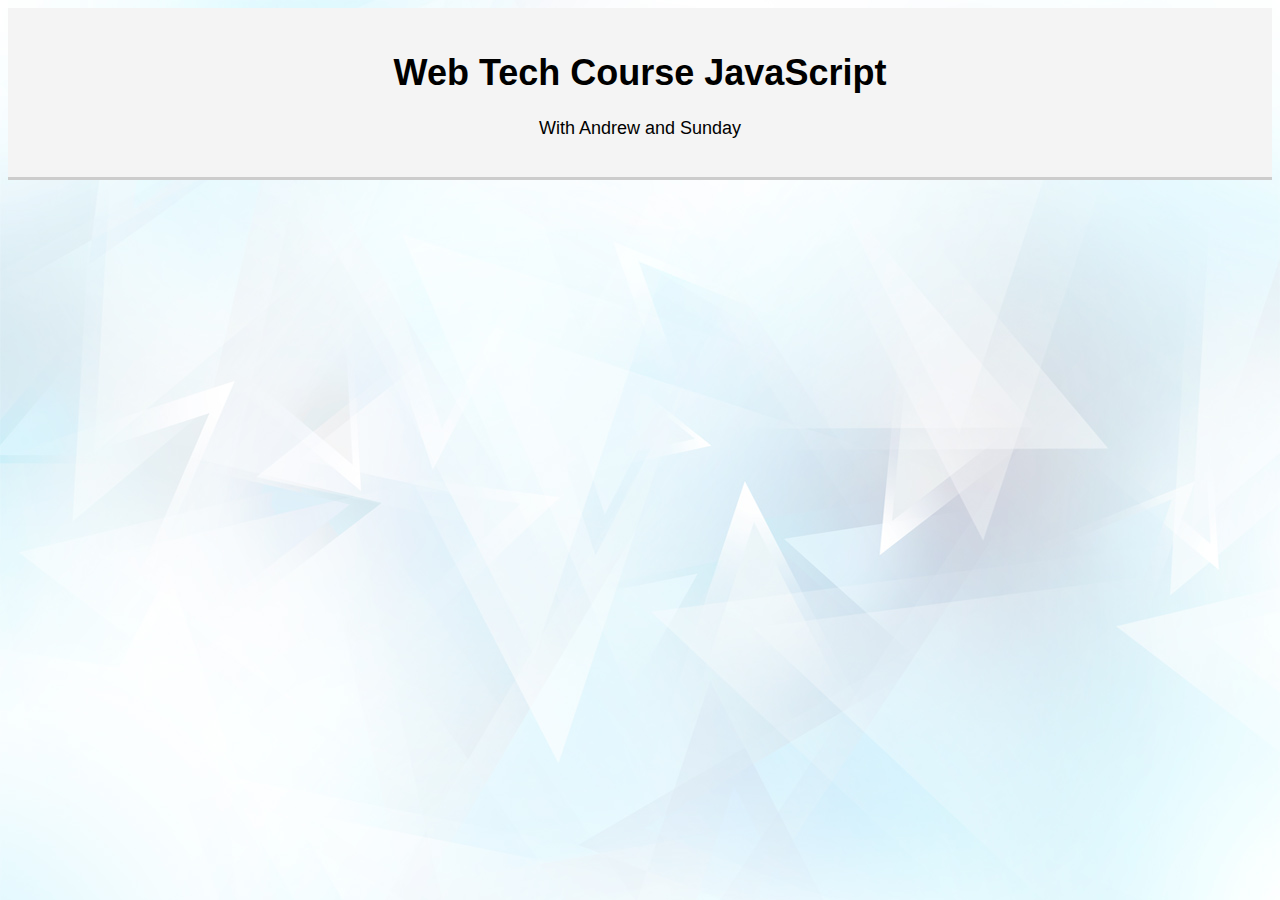
<file: specialrecapclass/JavaScript/index.html>
<!DOCTYPE html>
<html lang="en">

<head>
    <meta charset="UTF-8">
    <title>Learning JavaScript for Web Tech Course</title>
    <link rel="stylesheet" href="style.css"/>
    <!-- <script src="main.js"></script> -->
</head>

<body>
<!-- <body onload='showDate()'> // onload is usually attached to the body tag -->
<div class="header">
    <h1 id="heading">Web Tech Course JavaScript</h1>
    <p>With Andrew and Sunday</p>
</div>
<!-- Following div is only for the EVENTS section below around line 215 -->
<div class="container">
    <!-- <button onclick="doClick()">Click Me</button> -->
    <!-- <button onclick="this.innerHTML = 'You Clicked!'">Click Me</button> -->
    <!-- Not good practice to mix like this -->
    <!-- <button onclick="changeText()">Click Me</button> -->
    <!-- Better practice to have separate function -->
    <!-- <button onclick="showDate()">Show Date</button> -->
    <!-- <button onmouseover="showDate()">Show Date</button> -->
    <!-- <button onmouseout="clearDate()" onmouseover="showDate()">Show Date</button> -->
    <!-- <h1 id="time"></h1> -->
</div>
<script>

    ///////////////
    // VARIABLES //
    ///////////////
    //
    alert('Welcome to the Web Tech Course! Click to confirm'); // Alert box opens at top of browser
    // var number1 = 35; // number
    // var number1 = 40; // number
    // var number1 = '35'; // string
    // alert('My favorite number is '+number1); // + for concatenation
    //
    // Variables can contain letters, numbers, underscores, dollar signs
    // Should begin with a letter
    // Can also start with _ or $ (special case???)
    // Variables are case sensitive
    //
    // var test = 'This is a test';
    // var Test = 'This is another test';
    // alert(test);
    // var myFavoriteNumber; // camel case
    // myFavoriteNumber = 5; // i.e. No need to declare value initially
    // var MyFavoriteNumber; // partial case
    // var my_favorite_number; // underscore style (also often used in PHP)
    //
    ////////////
    // ARRAYS //
    ////////////
    ///
    // var colors = ['red', 'blue', 'green']; // Array of strings
    // alert(colors);
    // alert(colors[0]); // First item in an array is 0
    // var colors = new Array('red', 'yellow', 'orange');
    // alert(colors[2]);
    // color[3] = 'green';  // Add an extra value to the array but need to know number of values already in the array
    // colors.push('purple'); // Add an extra value to the array with dot notation
    // alert(colors[3]);
    // var numbers = [5,77,6,43]; // Array of numbers
    // var numbers = [5,77,6,'Seven',1,55]; // Mixed array
    // alert(numbers[0] + numbers[2])
    // Function and method are the same thing
    // Properties and attributes are the same thing
    // alert(numbers.length); // length is how many values are in the array
    // alert(numbers.sort()); // Alpha-numeric sorting of the array
    // alert(numbers.reverse()); // Reverse order of how it was created
    //
    ///////////
    // LOOPS //
    ///////////
    //
    // console.log('HELLO'); // F12 in browser to open console
    //
    // FOR LOOP - When you know how many times you need to loop
    // for (var i = 0; i < 10; i++){ // Can also do <= etc..
    // 		console.log('I love the number '+i);
    // }
    //
    // FOR LOOP WITH ARRAY //
    //
    // var numbers = [33,54,76,34,2,6];
    // numbers.reverse();
    // for(var i = 0;i < numbers.length;i++){
    // 	console.log(numbers[i]);
    // }
    //
    // WHILE LOOP - More flexible, and when you don't know how many times //
    //
    // var i = 0;
    // while(i < 10){
    // 	console.log(i);
    // 	i++;
    // }
    //
    // FOREACH LOOP - For working with arrays //
    //
    // var numbers = [33,54,76,34,2,6];
    // numbers.forEach(function(number){
    // 	console.log(number);
    // });
    //
    //////////////////
    // CONDITIONALS //
    //////////////////
    //
    // IF - IF-ELSE CONDITIONAL //
    //
    // var var1 = 3;
    // var var2 = 4;
    // = for assigning, == for comparing, === datatypes have to match, != for not equal
    // if(1 == 1){
    // if(var1 == var2){
    // if(var1 == var2 && var1 == 3){ // && means AND
    // if(var1 == var2 || var1 == 3){ // || means OR
    // 	console.log('This is true');
    // } else {
    // 	console.log('This is false');
    // }
    //
    // SWITCH STATEMENTS //
    //
    // var fruit = 'apple';
    // switch(fruit){
    // 	case "banana":
    // 		alert('I hate bananas');
    // 		break;
    // 	case "apple":
    // 		alert('I love apples');
    // 		break;
    // 	case "orange":
    // 		alert('Oranges are ok');
    // 		break;
    // 	default:
    // 		alert('I love all other fruits');
    // 		break;
    // }
    //
    /////////////
    // OBJECTS //
    /////////////
    //
    // OBJECT LITERAL //
    //
    // var person = {
    //  firstName: 'Brad', // String
    // 	lastName: 'Traversy',
    // 	age: 34, // Number
    // 	children: ['Brianna', 'Nicholas'], // Array
    // 	address: { // Embedded object
    // 		street: '555 Something st',
    // 		city: 'Boston',
    // 		state: 'MA'
    // 	},
    // 	fullName: function(){
    // 		return this.firstName +" "+this.lastName;// "this" refers to the current object that it's in
    // 	}
    // }
    // console.log(person.firstName);
    // console.log(person.children[0]);
    // console.log(person.address.state);
    // console.log(person.fullName());
    //
    // OBJECT CONSTRUCTOR //
    //
    // var apple = new Object();
    // apple.color = 'red';
    // apple.shape = 'round';
    // apple.describe = function(){
    // 	return 'An apple is the color '+this.color+' and is the shape '+this.shape;
    // }
    // console.log(apple); // Just show us the object
    // console.log(apple.color);
    // console.log(apple.describe());
    //
    // CONSTRUCTOR PATTERN //
    //
    // function Fruit(name, color, shape){
    // 	this.name = name;
    // 	this.color = color;
    // 	this.shape = shape;
    // 	this.describe = function(){
    // 		return 'A '+this.name+' is the color '+this.color+' and is the shape '+this.shape;
    // 	}
    // }
    // var apple = new Fruit('apple', 'red', 'round');
    // var melon = new Fruit('melon', 'green', 'round'); // Simpler than doing the whole Object Constructor for each new fruit
    // console.log(melon.describe());
    //
    // ARRAYS OF OBJECTS //
    //
    // var users = [
    // 	{
    // 		name: 'John Doe',
    // 		age: 30
    // 	},
    // 	{
    // 		name: 'Mark Smith',
    // 		age: 44
    // 	},
    // 	{
    // 		name: 'Shelly Williams',
    // 		age: 20
    // 	}
    // ];
    // console.log(users[0].name);
    //
    ////////////
    // EVENTS // Event handling for clicks, scrolls, drags etc., for interactive web pages
    //////////// This section requires the <div class="container"> section above around line 18
    //
    // function doClick(){
    // 	alert('You Clicked!');
    // }
    // function changeText(id){
    // 	id.innerHTML = 'You Clicked!';
    // }
    // function changeText(id){
    // 	var heading = document.getElementById('heading'); // DOM function
    // 	heading.innerHTML = 'You Clicked!';
    // }
    // function showDate(){
    // 	var time = document.getElementById('time');
    // 	time.innerHTML = Date();
    // }
    // function clearDate(){
    // 	var time = document.getElementById('time');
    // 	time.innerHTML = '';
    // }
</script>
</body>

</html>
</file>
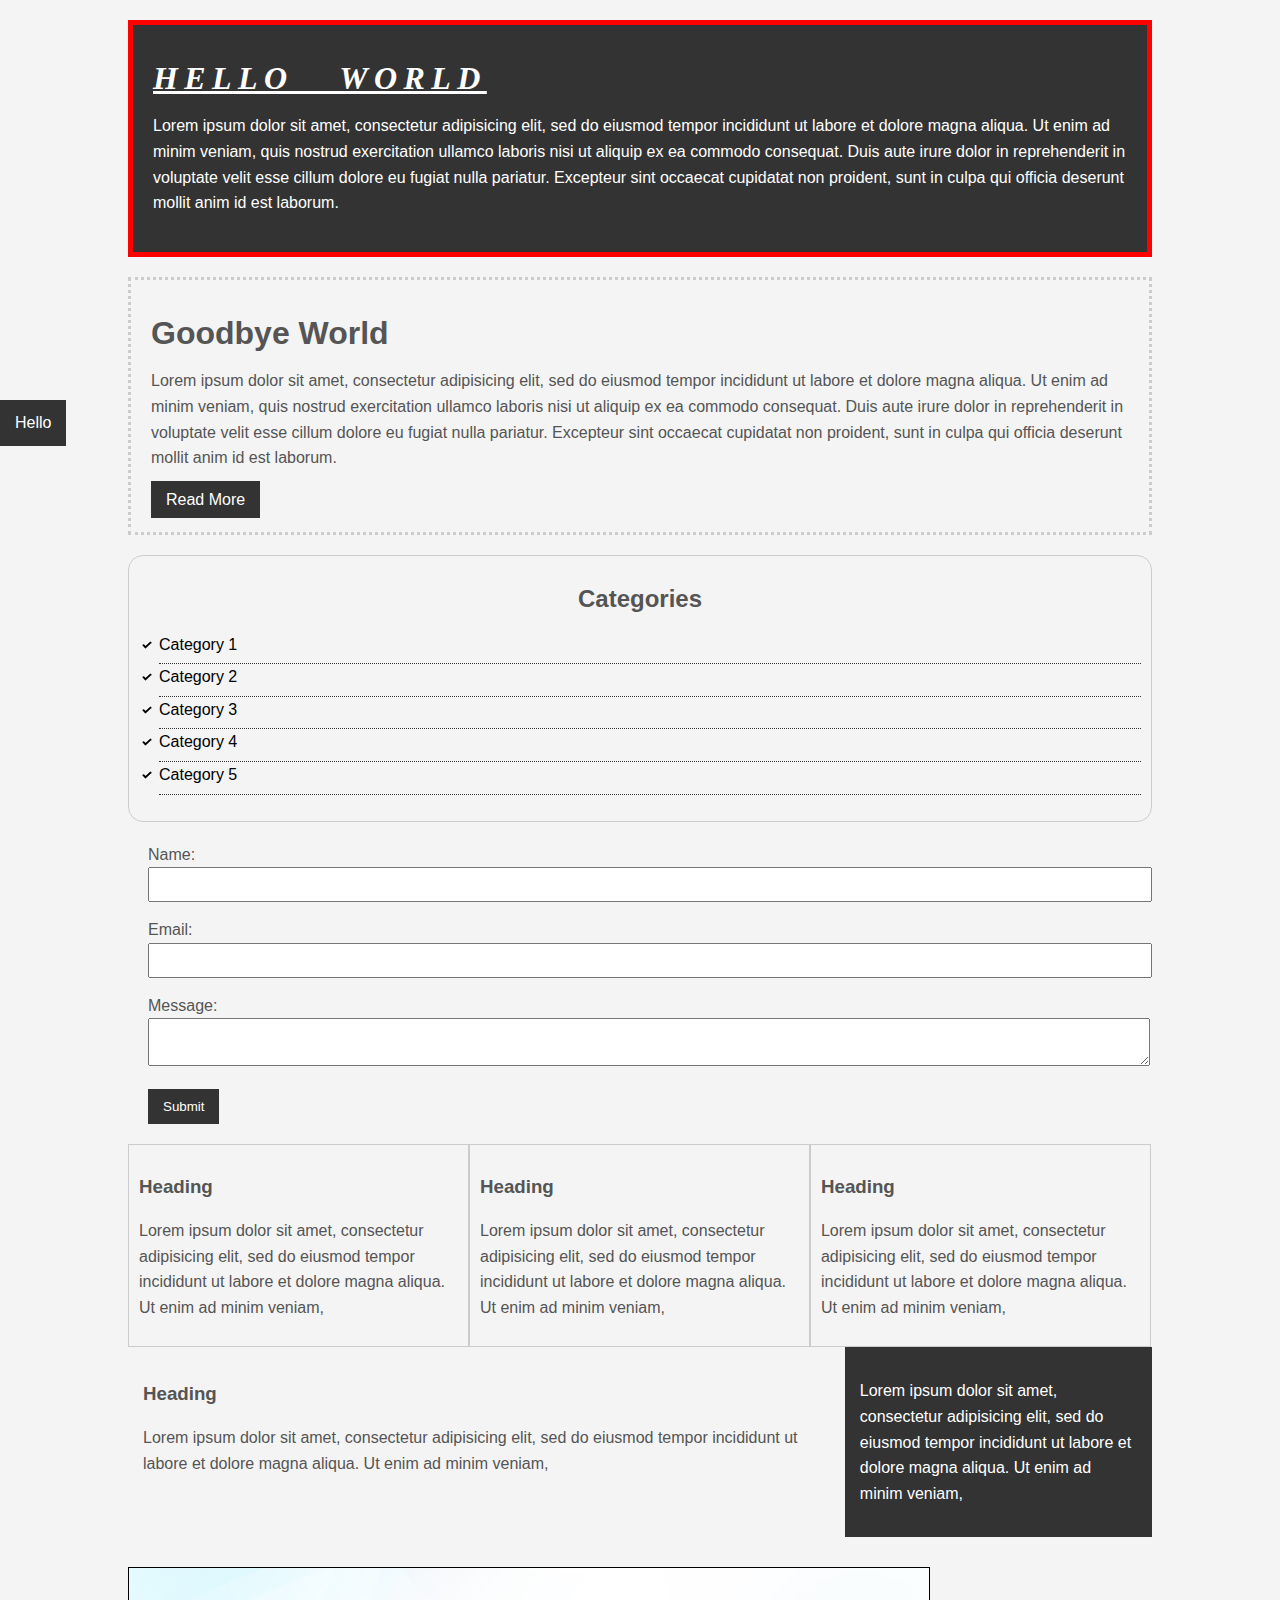
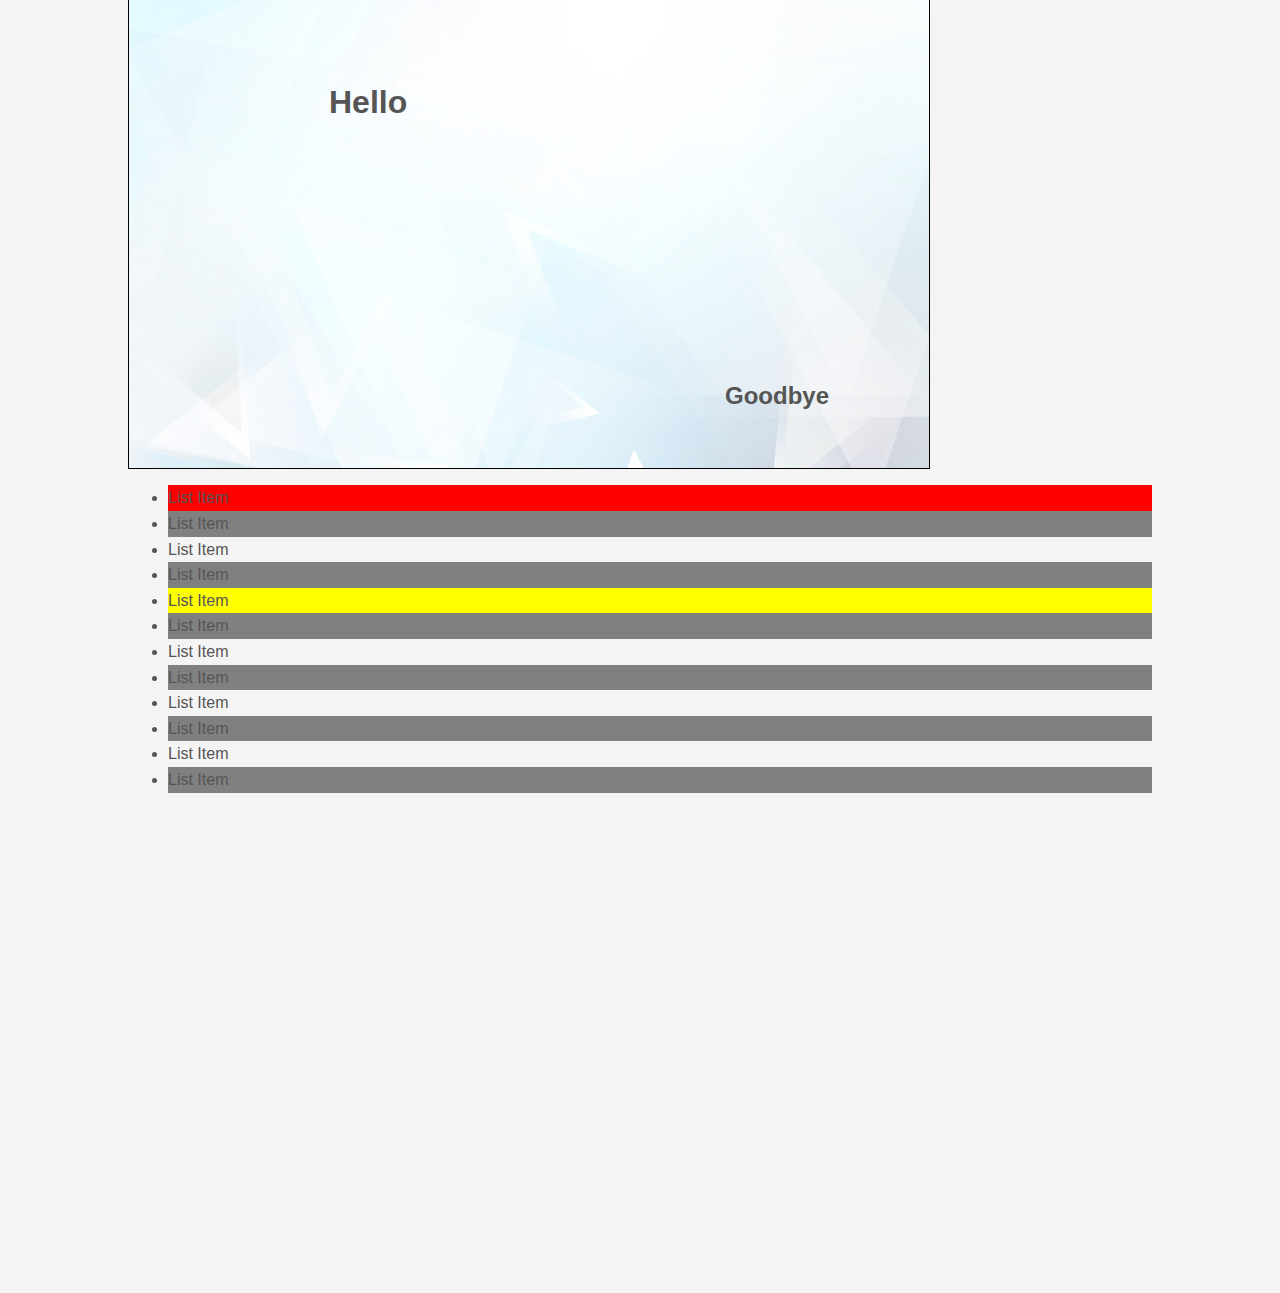
<file: specialrecapclass/specialrecapclass2.html>
<!DOCTYPE html>
<html>
<head>
    <title>CSS Web Tech Course</title>
    <link rel="stylesheet" type="text/css" href="css/specialrecapclass2.css">
</head>
<body>
<div class="container">
    <div class="box-1">
        <h1>Hello World</h1>
        <p>Lorem ipsum dolor sit amet, consectetur adipisicing elit, sed do eiusmod
            tempor incididunt ut labore et dolore magna aliqua. Ut enim ad minim veniam,
            quis nostrud exercitation ullamco laboris nisi ut aliquip ex ea commodo
            consequat. Duis aute irure dolor in reprehenderit in voluptate velit esse
            cillum dolore eu fugiat nulla pariatur. Excepteur sint occaecat cupidatat non
            proident, sunt in culpa qui officia deserunt mollit anim id est laborum.</p>
    </div>

    <div class="box-2">
        <h1>Goodbye World</h1>
        <p>Lorem ipsum dolor sit amet, consectetur adipisicing elit, sed do eiusmod
            tempor incididunt ut labore et dolore magna aliqua. Ut enim ad minim veniam,
            quis nostrud exercitation ullamco laboris nisi ut aliquip ex ea commodo
            consequat. Duis aute irure dolor in reprehenderit in voluptate velit esse
            cillum dolore eu fugiat nulla pariatur. Excepteur sint occaecat cupidatat non
            proident, sunt in culpa qui officia deserunt mollit anim id est laborum.</p>
        <a class="button" href="">Read More</a>
    </div>

    <div class="categories">
        <h2>Categories</h2>
        <ul>
            <li><a href="#">Category 1</a></li>
            <li><a href="#">Category 2</a></li>
            <li><a href="#">Category 3</a></li>
            <li><a href="#">Category 4</a></li>
            <li><a href="test.html">Category 5</a></li>
        </ul>
    </div>

    <form class="my-form">
        <div class="form-group">
            <label>Name: </label>
            <input type="text" name="name">
        </div>
        <div class="form-group">
            <label>Email: </label>
            <input type="text" name="email">
        </div>
        <div class="form-group">
            <label>Message: </label>
            <textarea name="message"></textarea>
        </div>
        <input class="button" type="submit" value="Submit" name="">
    </form>

    <div class="block">
        <h3>Heading</h3>
        <p>Lorem ipsum dolor sit amet, consectetur adipisicing elit, sed do eiusmod
            tempor incididunt ut labore et dolore magna aliqua. Ut enim ad minim veniam,
        </p>
    </div>
    <div class="block">
        <h3>Heading</h3>
        <p>Lorem ipsum dolor sit amet, consectetur adipisicing elit, sed do eiusmod
            tempor incididunt ut labore et dolore magna aliqua. Ut enim ad minim veniam,
        </p>
    </div>
    <div class="block">
        <h3>Heading</h3>
        <p>Lorem ipsum dolor sit amet, consectetur adipisicing elit, sed do eiusmod
            tempor incididunt ut labore et dolore magna aliqua. Ut enim ad minim veniam,
        </p>
    </div>

    <div class="clr"></div>

    <div id="main-block">
        <h3>Heading</h3>
        <p>Lorem ipsum dolor sit amet, consectetur adipisicing elit, sed do eiusmod
            tempor incididunt ut labore et dolore magna aliqua. Ut enim ad minim veniam,
        </p>
    </div>

    <div id="sidebar">
        <p>Lorem ipsum dolor sit amet, consectetur adipisicing elit, sed do eiusmod
            tempor incididunt ut labore et dolore magna aliqua. Ut enim ad minim veniam,
        </p>
    </div>

    <div class="clr"></div>

    <div class="p-box">
        <h1>Hello</h1>
        <h2>Goodbye</h2>
    </div>

    <ul class="my-list">
        <li>List Item</li>
        <li>List Item</li>
        <li>List Item</li>
        <li>List Item</li>
        <li>List Item</li>
        <li>List Item</li>
        <li>List Item</li>
        <li>List Item</li>
        <li>List Item</li>
        <li>List Item</li>
        <li>List Item</li>
        <li>List Item</li>
    </ul>
</div><!-- ./container -->

<a class="fix-me button" href="">Hello</a>

<div style="margin-top:500px;"></div>
</body>
</html>
</file>
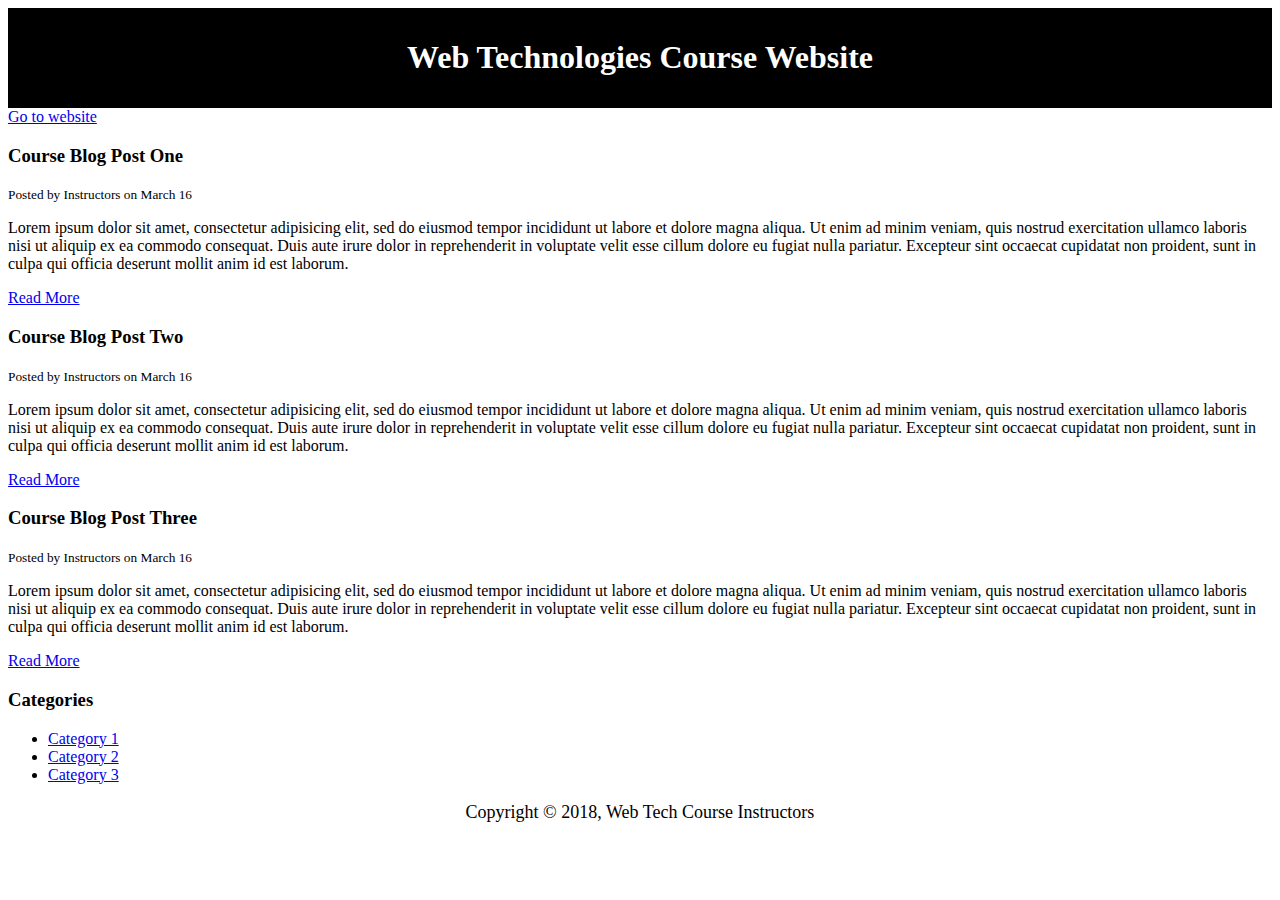
<file: specialrecapclass/Basic HTML 1/blog.html>
<!DOCTYPE html>
<html>
<head>
    <title>My Blog</title>
    <meta name="description" content="Course blog by Andrew & Sunday">
    <meta name="keywords" content="web design blog, web dev blog, Andrew & Sunday Media">
    <style type="text/css">
        #main-header {
            text-align: center;
            background-color: black;
            color: white;
            padding: 10px;
        }

        #main-footer {
            text-align: center;
            font-size: 18px;
        }
    </style>
</head>
<body>
<header id="main-header">
    <h1>Web Technologies Course Website</h1>
</header>

<a href="specialrecapclass.html">Go to website</a>

<section>
    <article class="post">
        <h3>Course Blog Post One</h3>
        <small>Posted by Instructors on March 16</small>
        <p>Lorem ipsum dolor sit amet, consectetur adipisicing elit, sed do eiusmod
            tempor incididunt ut labore et dolore magna aliqua. Ut enim ad minim veniam,
            quis nostrud exercitation ullamco laboris nisi ut aliquip ex ea commodo
            consequat. Duis aute irure dolor in reprehenderit in voluptate velit esse
            cillum dolore eu fugiat nulla pariatur. Excepteur sint occaecat cupidatat non
            proident, sunt in culpa qui officia deserunt mollit anim id est laborum.</p>
        <a href="post.html">Read More</a>
    </article>

    <article class="post">
        <h3>Course Blog Post Two</h3>
        <small>Posted by Instructors on March 16</small>
        <p>Lorem ipsum dolor sit amet, consectetur adipisicing elit, sed do eiusmod
            tempor incididunt ut labore et dolore magna aliqua. Ut enim ad minim veniam,
            quis nostrud exercitation ullamco laboris nisi ut aliquip ex ea commodo
            consequat. Duis aute irure dolor in reprehenderit in voluptate velit esse
            cillum dolore eu fugiat nulla pariatur. Excepteur sint occaecat cupidatat non
            proident, sunt in culpa qui officia deserunt mollit anim id est laborum.</p>
        <a href="post.html">Read More</a>
    </article>

    <article class="post">
        <h3>Course Blog Post Three</h3>
        <small>Posted by Instructors on March 16</small>
        <p>Lorem ipsum dolor sit amet, consectetur adipisicing elit, sed do eiusmod
            tempor incididunt ut labore et dolore magna aliqua. Ut enim ad minim veniam,
            quis nostrud exercitation ullamco laboris nisi ut aliquip ex ea commodo
            consequat. Duis aute irure dolor in reprehenderit in voluptate velit esse
            cillum dolore eu fugiat nulla pariatur. Excepteur sint occaecat cupidatat non
            proident, sunt in culpa qui officia deserunt mollit anim id est laborum.</p>
        <a href="post.html">Read More</a>
    </article>
</section>

<aside>
    <h3>Categories</h3>
    <nav>
        <ul>
            <li><a href="#">Category 1</a></li>
            <li><a href="#">Category 2</a></li>
            <li><a href="#">Category 3</a></li>
        </ul>
    </nav>
</aside>

<footer id="main-footer">
    <p>Copyright &copy; 2018, Web Tech Course Instructors</p>
</footer>
</body>
</html>
</file>
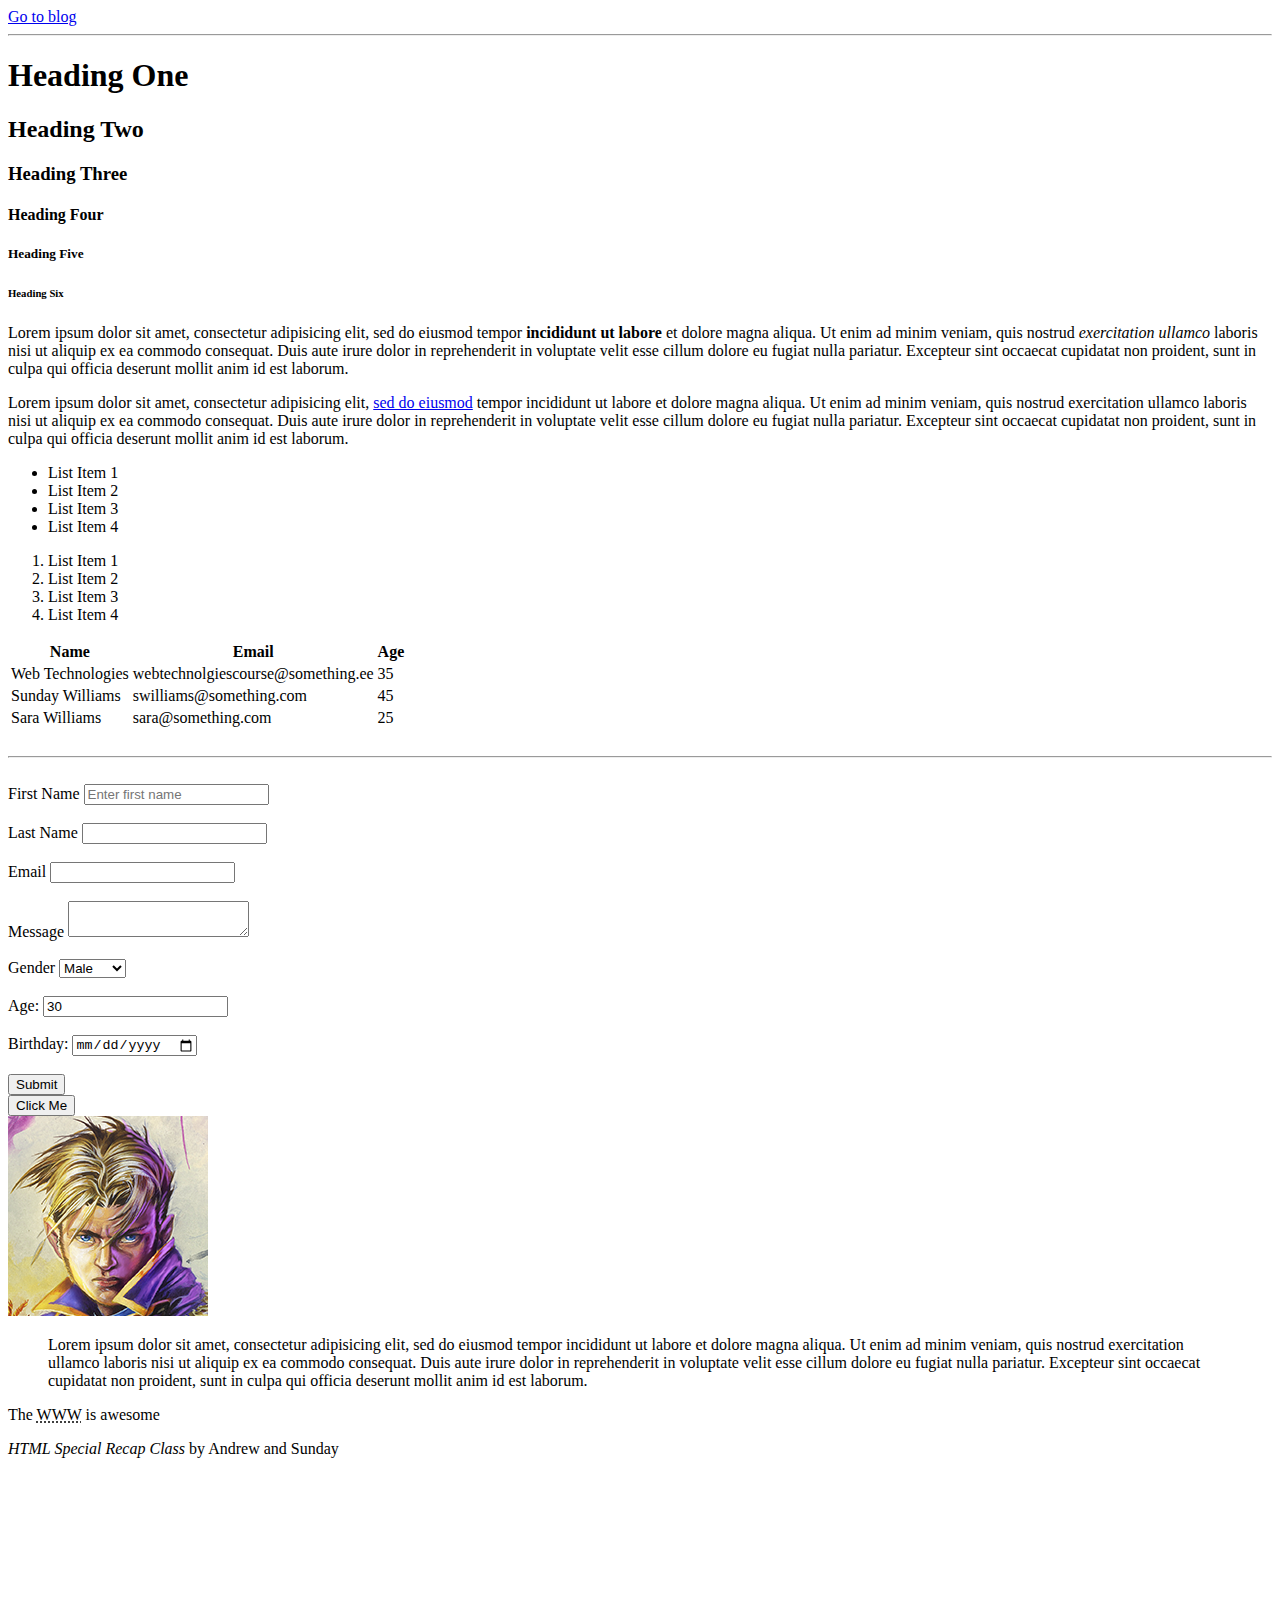
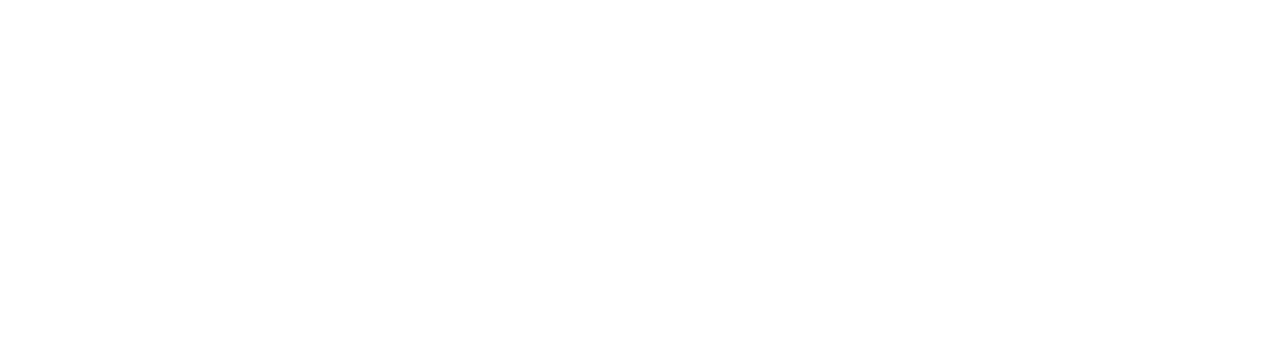
<file: specialrecapclass/Basic HTML 1/specialrecapclass.html>
<!DOCTYPE html>
<html>
<head>
    <title>HTML Special Recap Class</title>
</head>
<body>
<a href="blog.html">Go to blog</a>
<hr>
<!-- Headings -->
<h1>Heading One</h1>
<h2>Heading Two</h2>
<h3>Heading Three</h3>
<h4>Heading Four</h4>
<h5>Heading Five</h5>
<h6>Heading Six</h6>

<!-- Paragraph -->
<p>
    Lorem ipsum dolor sit amet, consectetur adipisicing elit, sed do eiusmod
    tempor <strong>incididunt ut labore</strong> et dolore magna aliqua. Ut enim ad minim veniam,
    quis nostrud <em>exercitation ullamco</em> laboris nisi ut aliquip ex ea commodo
    consequat. Duis aute irure dolor in reprehenderit in voluptate velit esse
    cillum dolore eu fugiat nulla pariatur. Excepteur sint occaecat cupidatat non
    proident, sunt in culpa qui officia deserunt mollit anim id est laborum.
</p>
<p>
    Lorem ipsum dolor sit amet, consectetur adipisicing elit, <a href="http://google.com" target="_blank">sed do
    eiusmod</a>
    tempor incididunt ut labore et dolore magna aliqua. Ut enim ad minim veniam,
    quis nostrud exercitation ullamco laboris nisi ut aliquip ex ea commodo
    consequat. Duis aute irure dolor in reprehenderit in voluptate velit esse
    cillum dolore eu fugiat nulla pariatur. Excepteur sint occaecat cupidatat non
    proident, sunt in culpa qui officia deserunt mollit anim id est laborum.
</p>

<!-- Lists -->
<ul>
    <li>List Item 1</li>
    <li>List Item 2</li>
    <li>List Item 3</li>
    <li>List Item 4</li>
</ul>

<ol>
    <li>List Item 1</li>
    <li>List Item 2</li>
    <li>List Item 3</li>
    <li>List Item 4</li>
</ol>

<!-- Table -->
<table>
    <thead>
    <tr>
        <th>Name</th>
        <th>Email</th>
        <th>Age</th>
    </tr>
    </thead>
    <tbody>
    <tr>
        <td>Web Technologies</td>
        <td>webtechnolgiescourse@something.ee</td>
        <td>35</td>
    </tr>
    <tr>
        <td>Sunday Williams</td>
        <td>swilliams@something.com</td>
        <td>45</td>
    </tr>
    <tr>
        <td>Sara Williams</td>
        <td>sara@something.com</td>
        <td>25</td>
    </tr>
    </tbody>
</table>

<br>
<hr>
<br>

<!-- Forms -->
<form action="process.php" method="POST">
    <div>
        <label>First Name</label>
        <input type="text" name="firstName" placeholder="Enter first name">
    </div>
    <br>
    <div>
        <label>Last Name</label>
        <input type="text" name="lastName">
    </div>
    <br>
    <div>
        <label>Email</label>
        <input type="email" name="email">
    </div>
    <br>
    <div>
        <label>Message</label>
        <textarea name="message"></textarea>
    </div>
    <br>
    <div>
        <label>Gender</label>
        <select name="gender">
            <option value="male">Male</option>
            <option value="female">Female</option>
            <option value="other">Other</option>
        </select>
    </div>
    <br>
    <div>
        <label>Age:</label>
        <input type="number" name="age" value="30">
    </div>
    <br>
    <div>
        <label>Birthday:</label>
        <input type="date" name="birthday">
    </div>
    <br>
    <input type="submit" name="submit" value="Submit">
</form>

<!-- Button -->
<button>Click Me</button>

<br>

<!-- Image -->
<a href="img/anduin.png">
    <img src="img/anduin.png" alt="My Sample Image" width="200">
</a>

<!-- Quotations -->
<blockquote cite="http://andrewsai.com">
    Lorem ipsum dolor sit amet, consectetur adipisicing elit, sed do eiusmod
    tempor incididunt ut labore et dolore magna aliqua. Ut enim ad minim veniam,
    quis nostrud exercitation ullamco laboris nisi ut aliquip ex ea commodo
    consequat. Duis aute irure dolor in reprehenderit in voluptate velit esse
    cillum dolore eu fugiat nulla pariatur. Excepteur sint occaecat cupidatat non
    proident, sunt in culpa qui officia deserunt mollit anim id est laborum.
</blockquote>

<p>The <abbr title="World Wide Web">WWW</abbr> is awesome</p>

<p><cite>HTML Special Recap Class</cite> by Andrew and Sunday</p>

<div style="margin-top:500px"></div>
</body>
</html>
</file>
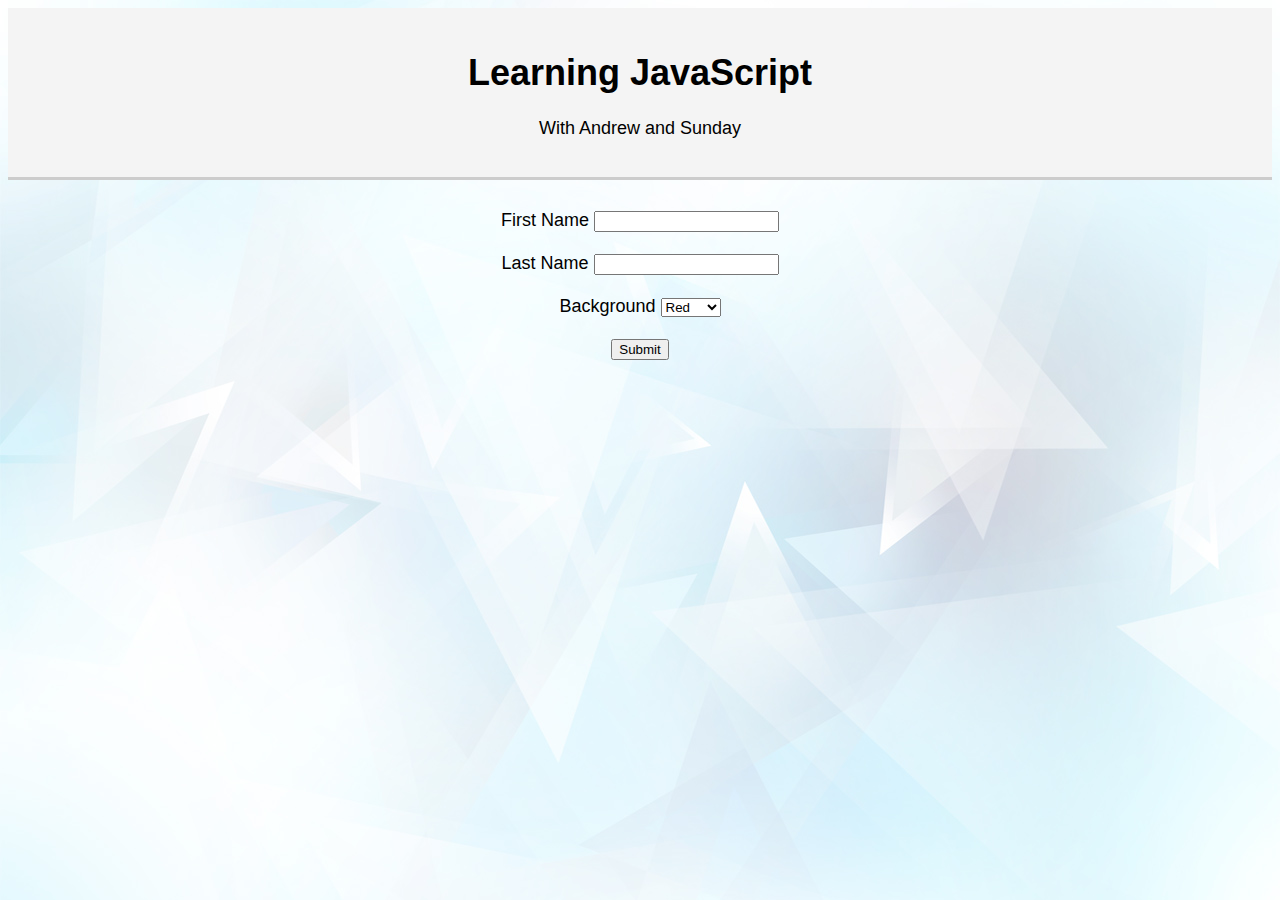
<file: specialrecapclass/JavaScript/index-forms.html>
<!DOCTYPE html>
<html lang="en">

<head>
    <meta charset="UTF-8">
    <title>Learning JavaScript for Web Tech Course</title>
    <link rel="stylesheet" href="style.css"/>
    <!-- <script src="main.js"></script> -->
</head>

<!-- <body id="body"> -->
<body>
<div class="header">
    <h1 id="heading">Learning JavaScript</h1>
    <p>With Andrew and Sunday</p>
</div>
<div class="container">
    <form method="post" action="something.php" name="myForm">
        <!-- <form method="post" action="something.php" name="myForm" onsubmit="return validateForm()"> -->
        <div>
            <label>First Name</label>
            <input type="text" name="firstName" id="firstName"/>
        </div>
        <br/>
        <div>
            <label>Last Name</label>
            <input type="text" name="lastName" id="lastName"/>
        </div>
        <br/>
        <div>
            <label>Background</label>
            <select name="background" id="background" onchange="changeBackground(this)">
                <option value="red">Red</option>
                <option value="blue">Blue</option>
                <option value="green">Green</option>
            </select>
        </div>
        <br/>
        <input type="submit" value="Submit"/>
    </form>
</div>
<script>
    function changeBackground(x) {
        console.log('Hello');
        //     console.log(x);
        //     console.log(x.value);
        //     var body = document.getElementById('body');
        //     var heading = document.getElementById('heading');
        //     body.style.backgroundColor = x.value;
        //     heading.style.color = x.value;
    }

    // function validateForm(){ // Should also have some validation on server side (e.g. PHP)
    // 	var firstName = document.forms["myForm"]["firstName"].value; // Better to use JQuery or other Javascript library cuz it's easier to select different elements from the DOM
    // 	if(firstName == null || firstName == ""){
    // 		alert("First name is required");
    // 		return false; // Stops the form from submitting
    // 	}
    // 	if(firstName.length < 3){
    // 		alert("First name must be at least 3 characters");
    // 		return false; // Stops the form from submitting
    // 	}
    // }
</script>
</body>

</html>
</file>
<file: specialrecapclass/JavaScript/style.css>
body {
    text-align: center;
    font-family: arial;
    font-size: 18px;
    background-image: url("bgimage.jpg");
}

li {
    list-style: none;
    line-height: 2em;
    text-align: left;
}

.header {
    background: #f4f4f4;
    border-bottom: #ccc 3px solid;
    padding: 20px;
}

.container {
    width: 700px;
    margin: 30px auto;
}
</file>
<file: specialrecapclass/css/specialrecapclass2.css>
/*
*{
	margin:0;
	padding:0;
}
*/

body {
    background-color: #f4f4f4;
    color: #555555;

    font-family: Arial, Helvetica, sans-serif;
    font-size: 16px;
    font-weight: normal;
    /* Same as above */
    font: normal 16px Arial, Helvetica, sans-serif;

    line-height: 1.6em;
    margin: 0;
}

a {
    text-decoration: none;
    color: #000;
}

a:hover {
    color: red;
}

a:active {
    color: green;
}

a:visited {

}

.container {
    width: 80%;
    margin: auto;
}

.button {
    background-color: #333;
    color: #fff;
    padding: 10px 15px;
    border: none;
}

.button:hover {
    background: red;
    color: #fff;
}

.clr {
    clear: both;
}

.box-1 {
    background-color: #333;
    color: #fff;

    border-right: 5px red solid;
    border-left: 5px red solid;
    border-top: 5px red solid;
    border-bottom: 5px red solid;
    border-width: 3px;
    border-bottom-width: 10px;
    border-top-style: dotted;

    border: 5px red solid;

    padding-top: 20px;
    padding-bottom: 20px;
    padding-right: 20px;
    padding-left: 20px;

    /* Same as above */
    padding: 20px;

    margin-top: 20px;
    margin: 20px 0;
}

.box-1 h1 {
    font-family: Tahoma;
    font-weight: 800;
    font-style: italic;
    text-decoration: underline;
    text-transform: uppercase;
    letter-spacing: 0.2em;
    word-spacing: 1em;
}

.box-2 {
    border: 3px dotted #ccc;
    padding: 20px;
    margin: 20px 0;
}

.categories {
    border: 1px #ccc solid;
    padding: 10px;
    border-radius: 15px;
}

.categories h2 {
    text-align: center;
}

.categories ul {
    padding: 0;
    padding-left: 20px;
    list-style: square;
    list-style: none;
}

.categories li {
    padding-bottom: 6px;
    border-bottom: dotted 1px #333;
    list-style-image: url('../images/check.png');
}

.my-form {
    padding: 20px;
}

.my-form .form-group {
    padding-bottom: 15px;
}

.my-form label {
    display: block;
}

.my-form input[type="text"], .my-form textarea {
    padding: 8px;
    width: 100%;
}

.block {
    float: left;
    width: 33.3%;
    border: 1px solid #ccc;
    padding: 10px;
    box-sizing: border-box;
}

#main-block {
    float: left;
    width: 70%;
    padding: 15px;
    box-sizing: border-box;
}

#sidebar {
    float: right;
    width: 30%;
    background-color: #333;
    color: #fff;
    padding: 15px;
    box-sizing: border-box;
}

.p-box {
    width: 800px;
    height: 500px;
    border: 1px solid #000;
    margin-top: 30px;
    position: relative;
    background-image: url('../images/bgimage.jpg');
    background-repeat: no-repeat;
    background-position: 100px 200px;
    background-position: center top;
}

.p-box h1 {
    position: absolute;
    top: 100px;
    left: 200px;
}

.p-box h2 {
    position: absolute;
    bottom: 40px;
    right: 100px;
}

.fix-me {
    position: fixed;
    top: 400px;
}

.my-list li:first-child {
    background: red;
}

.my-list li:last-child {
    background: blue;
}

.my-list li:nth-child(5) {
    background: yellow;
}

.my-list li:nth-child(even) {
    background: grey;
}
</file>
